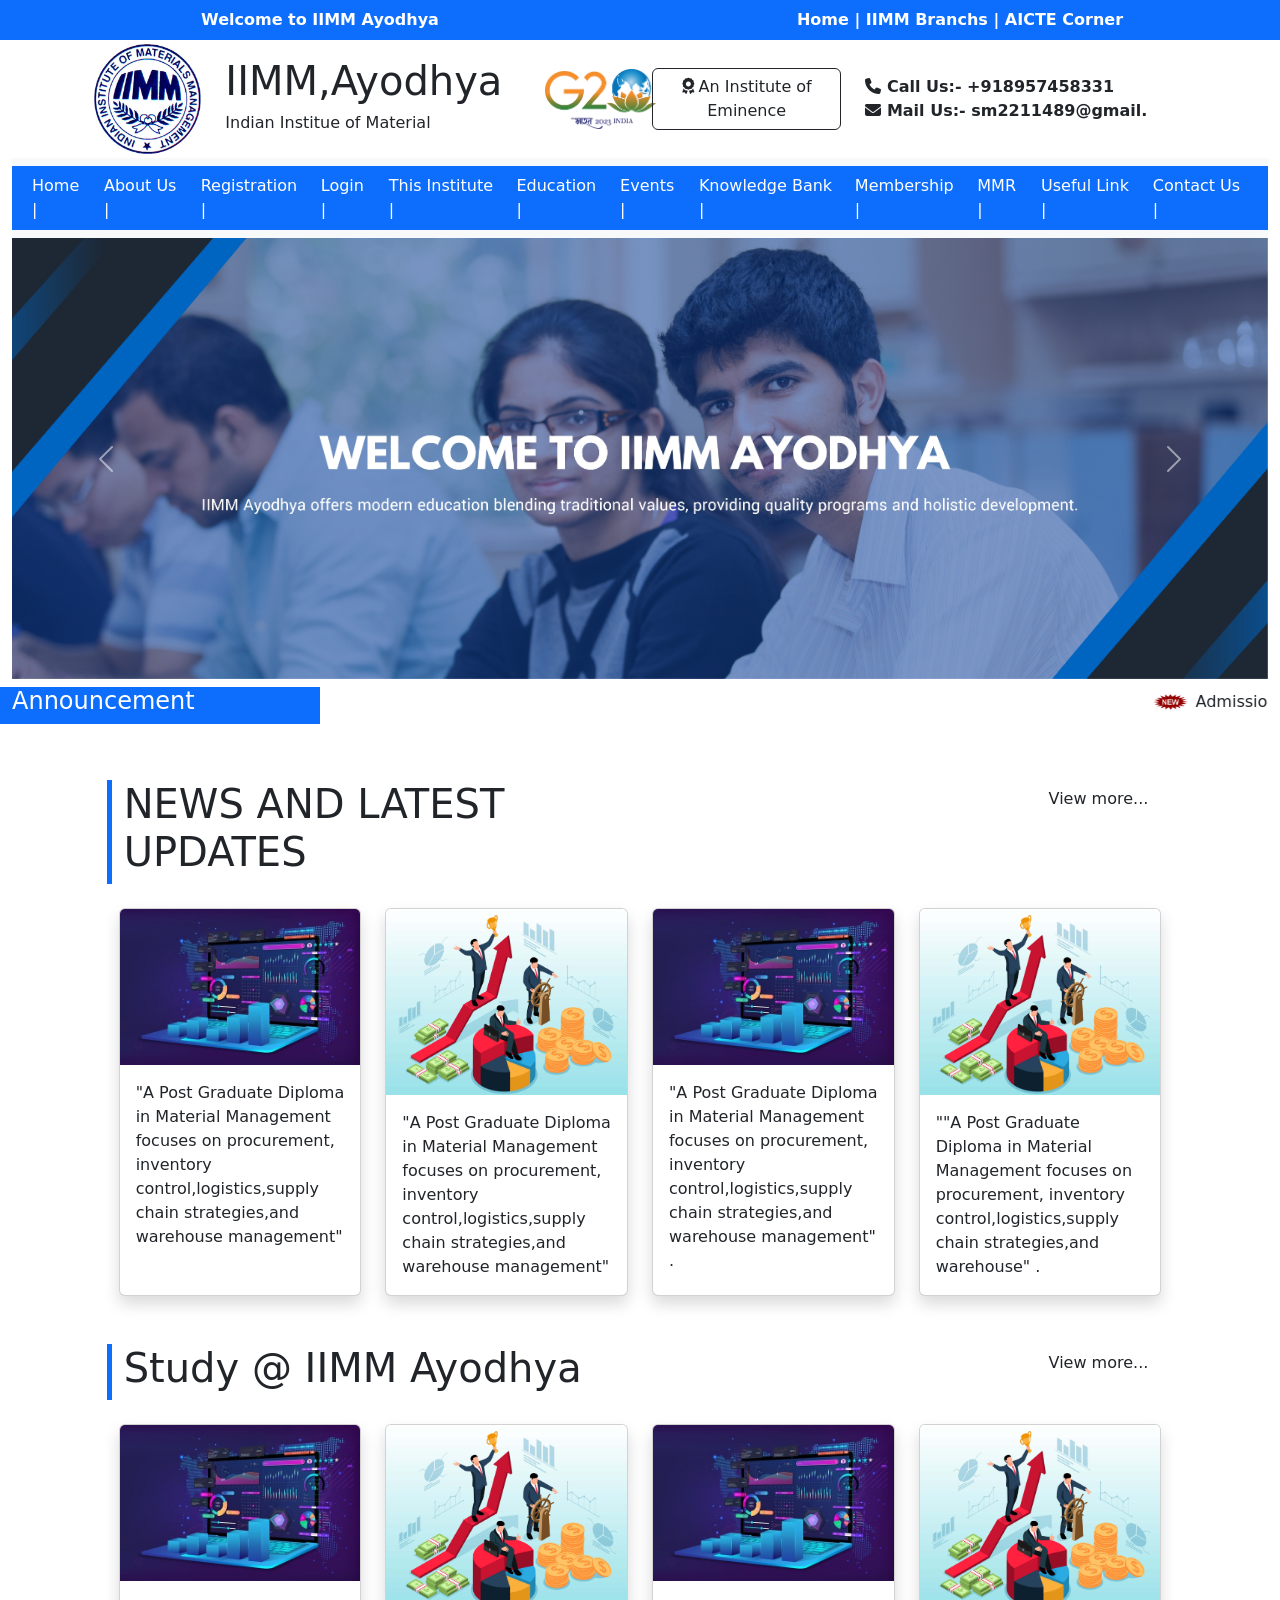
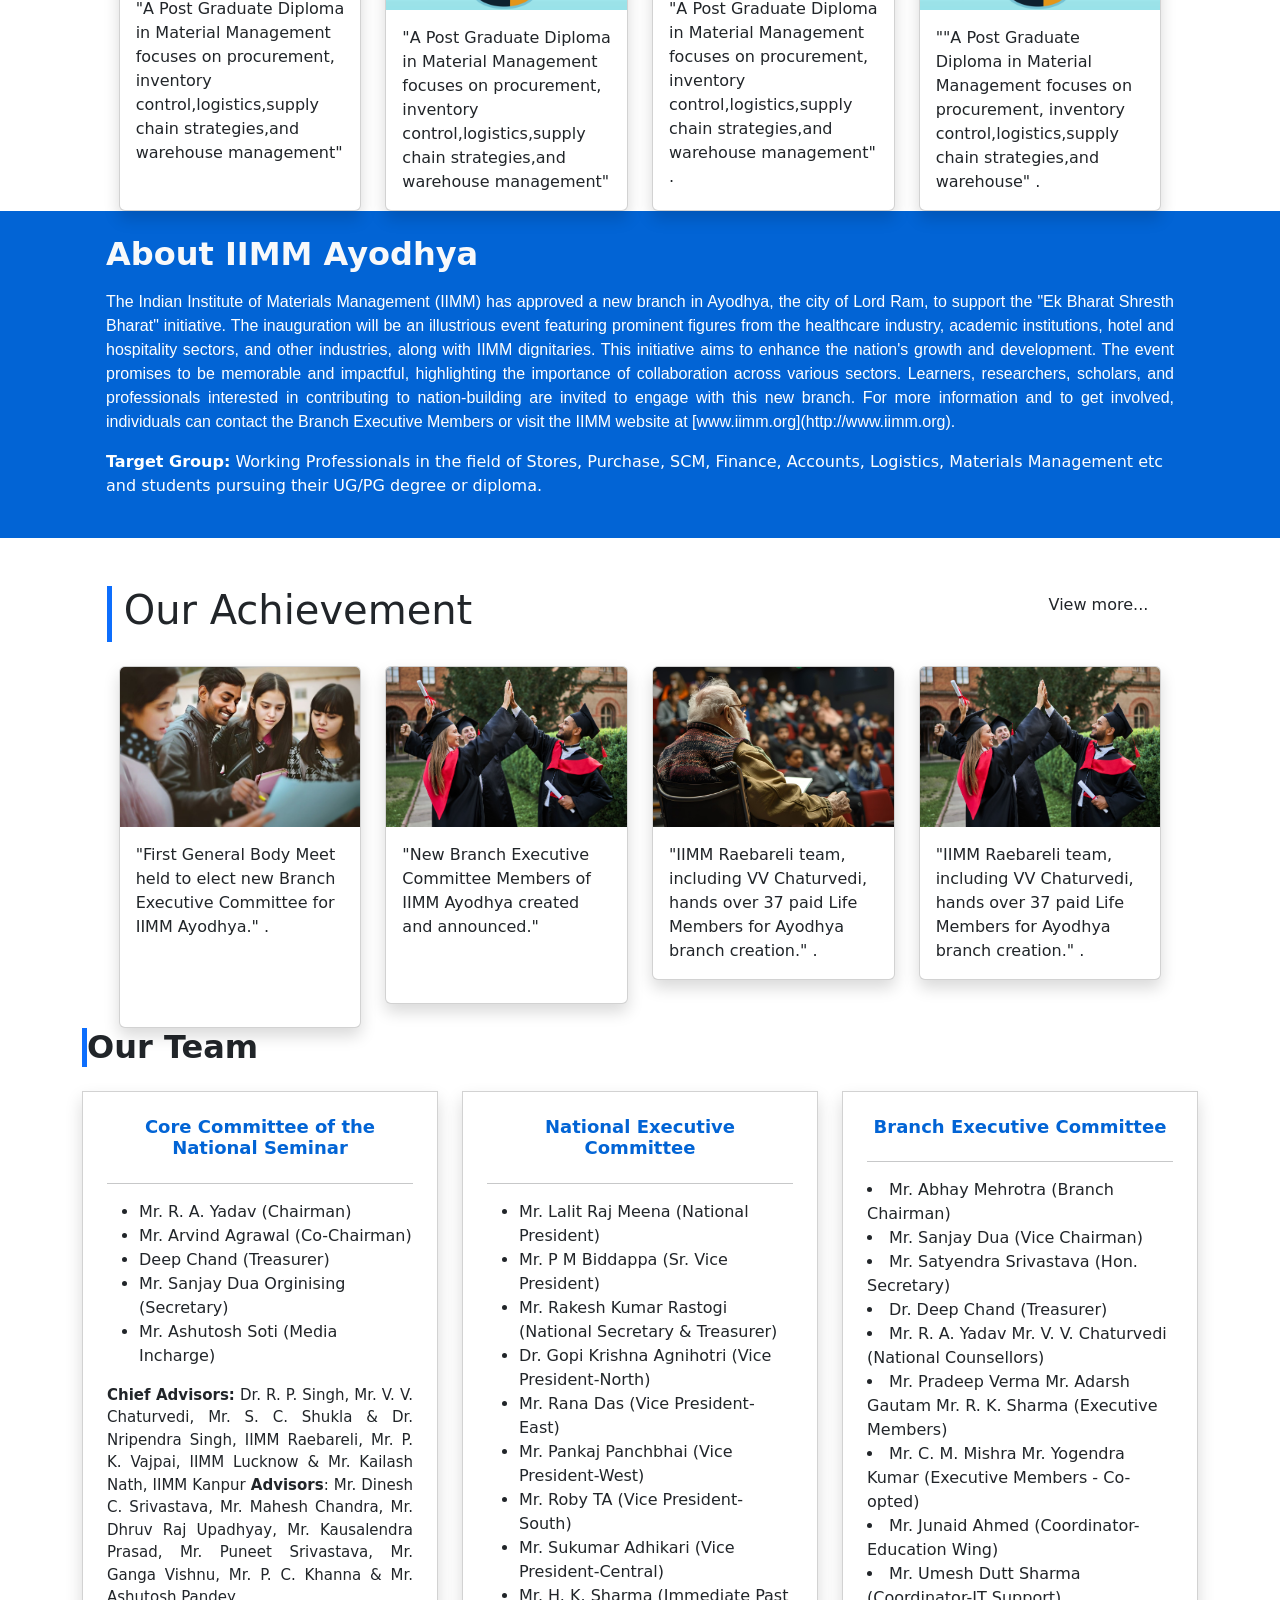
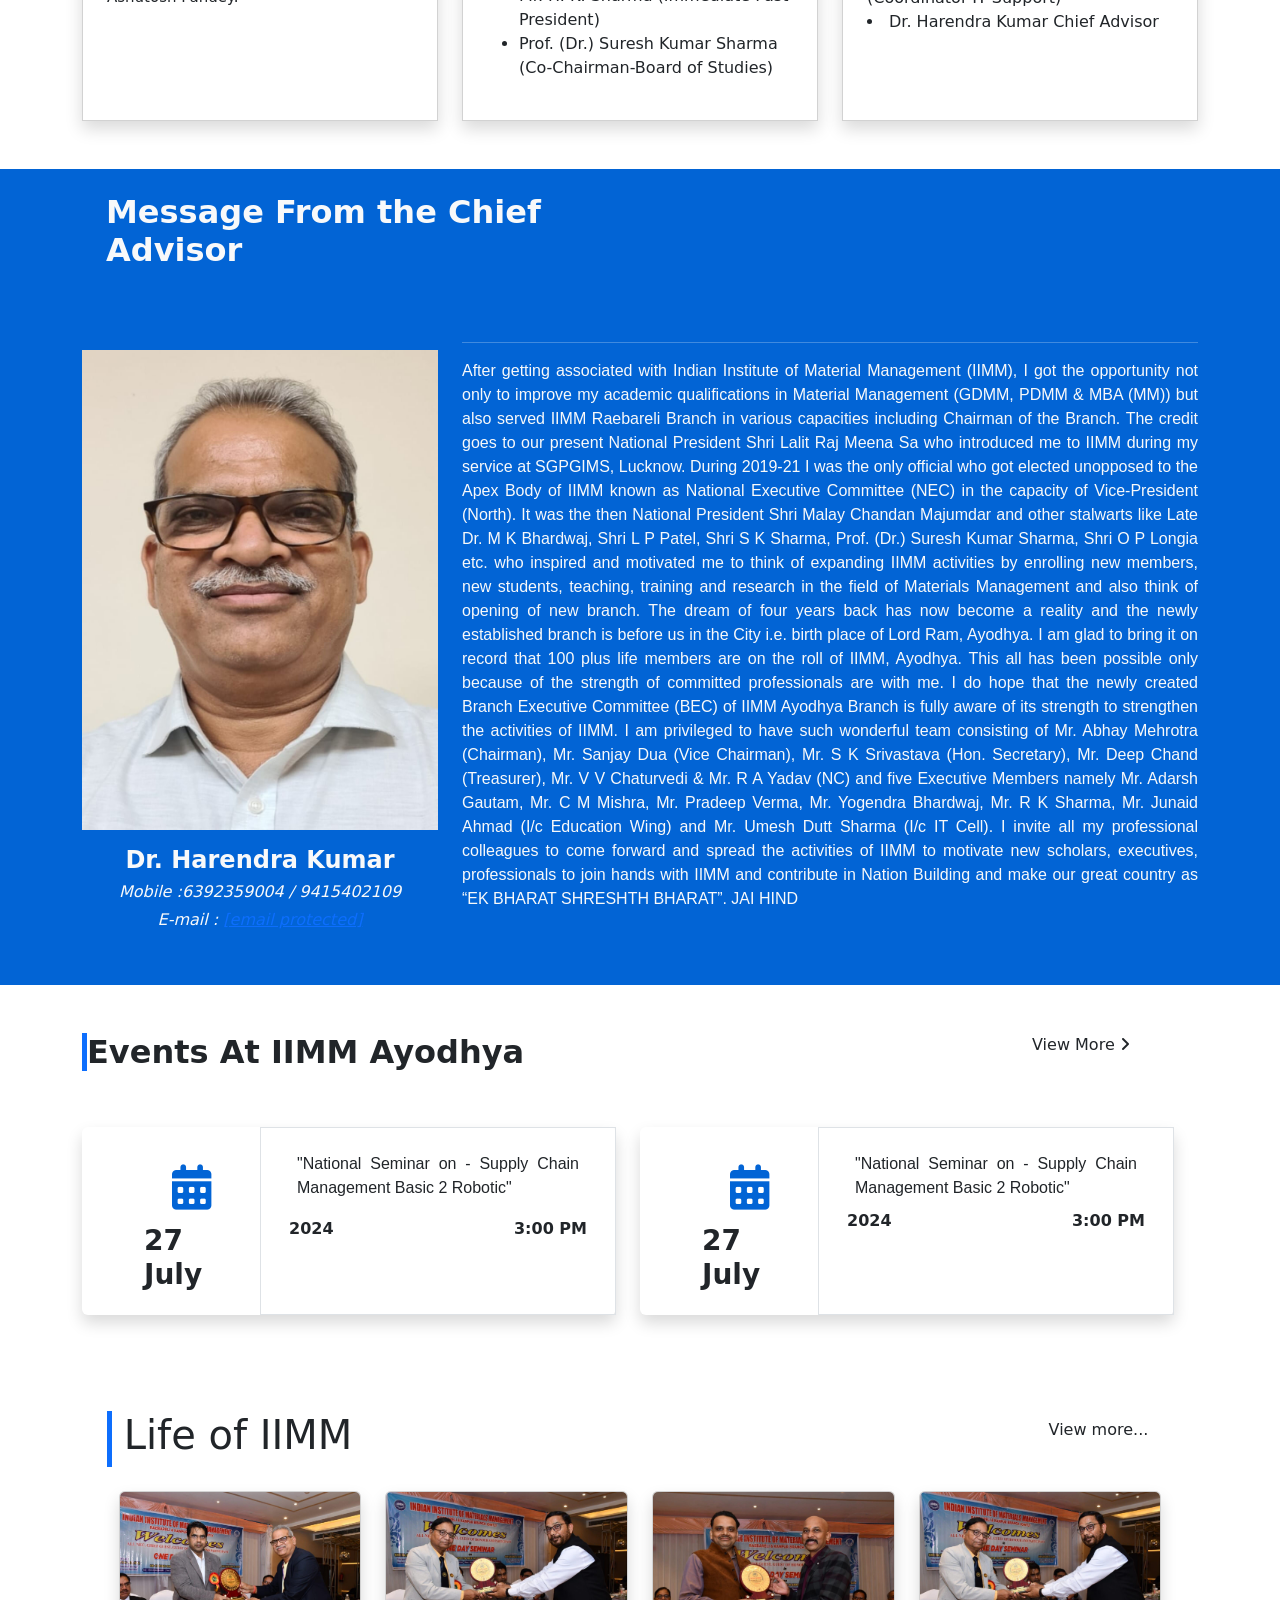
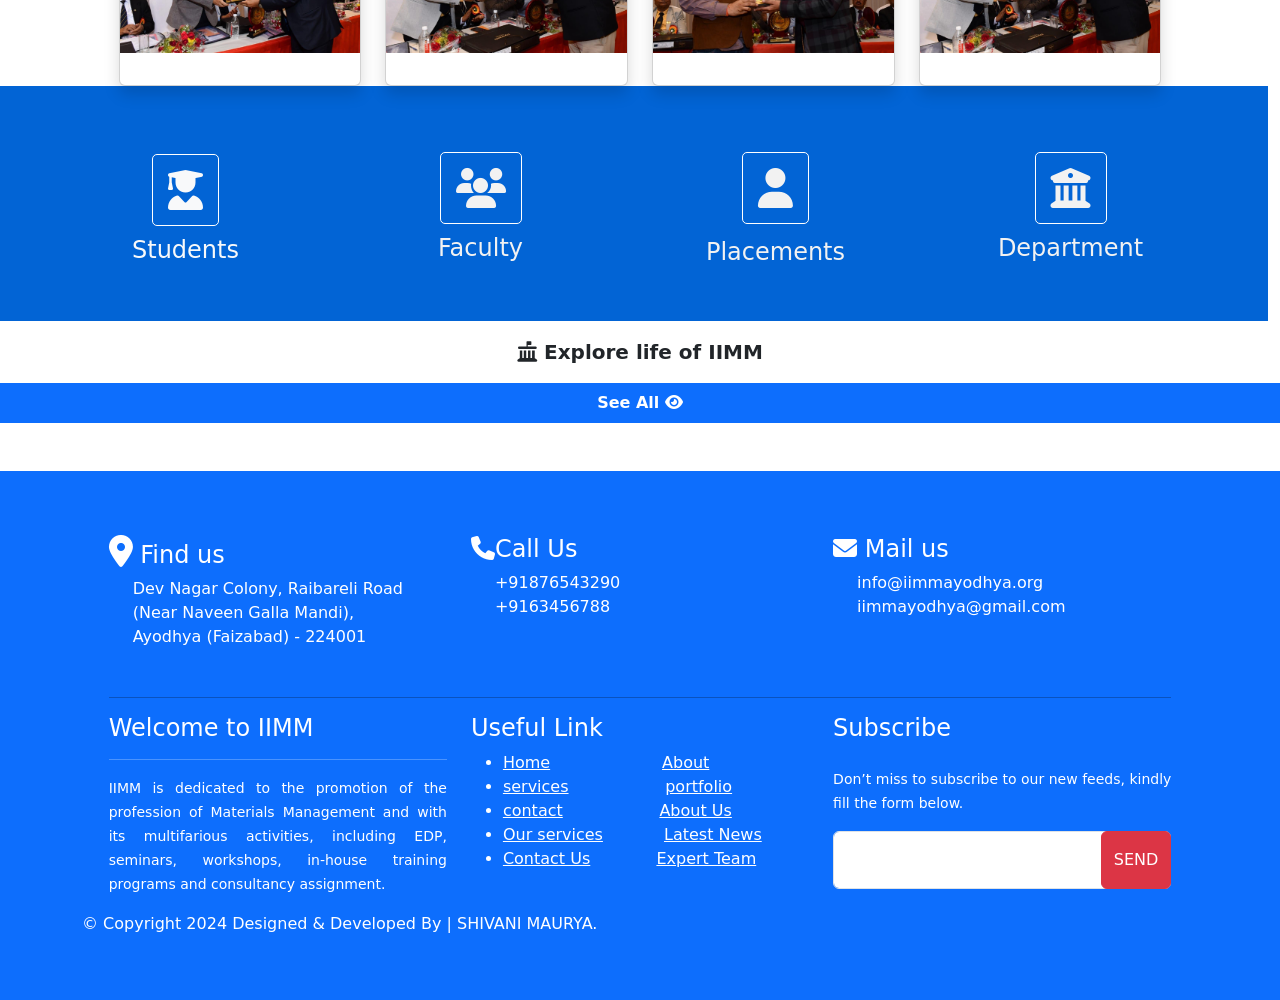
<file: docs/index.html>
<!DOCTYPE html>

<html lang="en">

<head>

    <meta charset="UTF-8">

    <meta name="viewport" content="width=device-width, initial-scale=1.0">

    <title>Login Page</title>

    <link href="bootstrap.css" rel="stylesheet">

    <link href="style.css" rel="stylesheet">

    <script src="bootstrap.bundle.js"></script>

    <link rel="stylesheet" href="https://cdnjs.cloudflare.com/ajax/libs/font-awesome/6.6.0/css/all.min.css" integrity="sha512-Kc323vGBEqzTmouAECnVceyQqyqdsSiqLQISBL29aUW4U/M7pSPA/gEUZQqv1cwx4OnYxTxve5UMg5GT6L4JJg==" crossorigin="anonymous" referrerpolicy="no-referrer" />

</head>

<body>

    <div class="container-fluid">

    <!-- header start -->

    <div class="row bg-primary text-white py-2 text-center fw-semibold">

        <div class="col-sm-6">Welcome to IIMM Ayodhya</div>

        <div class="col-sm-6"> Home | IIMM Branchs | AICTE Corner</div>

     <!-- header end -->

      </div>

      <!-- main header strat -->

      <div class="row py-1 align-items-center">

        <div class="col-sm-2 text-end">

            <img src="images/Logo-IIMM-1.png" alt="logo" height="110">

        </div>

        <div class="col-sm-3">

            <h1>IIMM,Ayodhya</h1>

            <h6>Indian Institue of Material</h6>

        </div>

        <div class="col-sm-1"> <img src="images/2-logo.png" alt="g20" height="60"></div>

        <div class="col-sm-2">

            <button class="btn border border-dark"> <i class="fa-solid fa-award"></i> An Institute of Eminence</button>

        </div>

        <div class="col-sm-3">

            <span class="fw-semibold"> <i class="fa-solid fa-phone"></i> Call Us:- +918957458331</span>

            <br/>

            <span class="fw-semibold"> <i class="fa-solid fa-envelope"></i> Mail Us:- sm2211489@gmail.</span>

        </div>

      </div>

       <!-- main header close -->

 

      <!-- navbar start -->

      <div class="row">

        <div class="col-sm-12 py-0">

        <nav class="navbar navbar-expand-lg navbar-light bg-light">

            <div class="container-fluid bg-primary ">

            

              <button class="navbar-toggler" type="button" data-bs-toggle="collapse" data-bs-target="#navbarSupportedContent" aria-controls="navbarSupportedContent" aria-expanded="false" aria-label="Toggle navigation">

                <span class="navbar-toggler-icon"></span>

              </button>

              <div class="collapse navbar-collapse" id="navbarSupportedContent">

                <ul class="navbar-nav mx-auto mb-2 mb-lg-0 ">

                  <li class="nav-item">

                    <a class="nav-link active text-white" aria-current="page" href="index.html">Home |</a>

                  </li>

                  <li class="nav-item">

                    <a class="nav-link active text-white" href="about-us.html" tabindex="-1" aria-disabled="true">About Us |</a>

                  </li>

 

                  <li class="nav-item">

                    <a class="nav-link active text-white" href="registration.html" tabindex="-1" aria-disabled="true">Registration |</a>

                  </li>

 

                  <li class="nav-item">

                    <a class="nav-link active text-white" href="login.html" tabindex="-1" aria-disabled="true">Login |</a>

                  </li>

                  <li class="nav-item">

                    <a class="nav-link active  text-white" href="#" tabindex="-1" aria-disabled="true">This Institute |</a>

                  </li>

                  <li class="nav-item">

                    <a class="nav-link active text-white" href="#" tabindex="-1" aria-disabled="true">Education |</a>

                  </li>

                  <li class="nav-item">

                    <a class="nav-link active text-white" href="#" tabindex="-1" aria-disabled="true">Events |</a>

                  </li>

                  <li class="nav-item">

                    <a class="nav-link active text-white" href="#" tabindex="-1" aria-disabled="true">Knowledge Bank |</a>

                  </li>

                  <li class="nav-item">

                    <a class="nav-link active text-white" href="#" tabindex="-1" aria-disabled="true">Membership |</a>

                  </li>

                  <li class="nav-item">

                    <a class="nav-link active text-white" href="#" tabindex="-1" aria-disabled="true">MMR |</a>

                  </li>

                  <li class="nav-item">

                    <a class="nav-link active text-white" href="#" tabindex="-1" aria-disabled="true">Useful Link |</a>

                  </li>

                  <li class="nav-item">

                    <a class="nav-link active text-white" href="contact-us.html" tabindex="-1" aria-disabled="true">Contact Us |</a>

                  </li>

                </ul>

              </div>

            </div>

          </nav>

        </div>

      </div>

       <!-- navbar close-->

    <!-- slider start -->

    <div class="row">

      <div class="col-sm 12">

        <div id="carouselExampleControls" class="carousel slide" data-bs-ride="carousel">

          <div class="carousel-inner">

            <div class="carousel-item active">

              <img src="images/35.jpg" class="d-block w-100" alt="...">

            </div>

            <div class="carousel-item">

              <img src="images/36.jpg" class="d-block w-100" alt="...">

            </div>

            <div class="carousel-item">

              <img src="images/37.jpg" class="d-block w-100" alt="...">

            </div>

          </div>

          <button class="carousel-control-prev" type="button" data-bs-target="#carouselExampleControls"

            data-bs-slide="prev">

            <span class="carousel-control-prev-icon" aria-hidden="true"></span>

            <span class="visually-hidden">Previous</span>

          </button>

          <button class="carousel-control-next" type="button" data-bs-target="#carouselExampleControls"

            data-bs-slide="next">

            <span class="carousel-control-next-icon" aria-hidden="true"></span>

            <span class="visually-hidden">Next</span>

          </button>

        </div>

      </div>

    </div>

    <!-- slider end -->

    <!-- Announcement  start-->

    <div class="row py-2">

      <div class="col-sm-3 bg-primary text-white">

        <h4>Announcement</h4>

      </div>

      <div class="col-sm-9">

        <marquee behavior="" direction="">

          <span class="mx-3"> <img src="images/new-star.gif" height="30"> Admission open ||</span>

          <span class="mx-3"> <img src="images/new-star.gif" height="30"> Exam Time Table ||</span>

          <span class="mx-3"> <img src="images/new-star.gif" height="30"> Workshop at IIMM ||</span>

          <span class="mx-3"> <img src="images/new-star.gif" height="30"> Apply Scholarship ||</span>

          <span class="mx-3"> <img src="images/new-star.gif" height="30"> Date ||</span>

        </marquee>

      </div>

    </div>

    <!-- Announcement end -->

    <!-- News and update start -->

 

    <div class="row mt-5">

      <div class="col-sm-10   mx-auto">

        <div class="row mb-4">

          <div class="col-sm-6 border-start border-5 border-primary">

            <h1> NEWS AND LATEST UPDATES</h1>

          </div>

          <div class="col-sm-6 text-end"><a href="#" class="btn">View more...</a></div>

        </div>

 

        <div class="row">

          <div class="col-sm-3">

            <div class="card shadow h-100 ">

              <img src="images/Business.jpg" class="card-img-top" alt="...">

              <div class="card-body">

                <p class="card-text">"A Post Graduate Diploma in Material Management focuses on procurement,

                  inventory control,logistics,supply chain strategies,and warehouse management"

                </p>

 

              </div>

            </div>

          </div>

          <div class="col-sm-3">

            <div class="card shadow h-100">

              <img src="images/courseslast.jpg" class="card-img-top" alt="...">

              <div class="card-body">

 

                <p class="card-text">"A Post Graduate Diploma in Material Management focuses on procurement,

                  inventory control,logistics,supply chain strategies,and warehouse management"</p>

 

              </div>

            </div>

          </div>

          <div class="col-sm-3">

            <div class="card shadow h-100 ">

              <img src="images/Business.jpg" class="card-img-top" alt="...">

              <div class="card-body">

                <p class="card-text">"A Post Graduate Diploma in Material Management focuses on procurement,

                  inventory control,logistics,supply chain strategies,and warehouse management"

 

                  .</p>

              </div>

            </div>

          </div>

          <div class="col-sm-3">

            <div class="card shadow ">

              <img src="images/courseslast.jpg" class="card-img-top" alt="...">

              <div class="card-body">

                <p class="card-text">""A Post Graduate Diploma in Material Management focuses on procurement,

                  inventory control,logistics,supply chain strategies,and warehouse"

 

                  .</p>

              </div>

            </div>

          </div>

        </div>

      </div>

    </div>

 

    <!-- news and update end -->

    <!-- study iimm start -->

 

    <div class="row mt-5">

      <div class="col-sm-10   mx-auto">

        <div class="row mb-4">

          <div class="col-sm-6 border-start border-5 border-primary">

            <h1>Study @ IIMM Ayodhya</h1>

          </div>

          <div class="col-sm-6 text-end"><a href="#" class="btn">View more...</a></div>

        </div>

 

        <div class="row">

          <div class="col-sm-3">

            <div class="card shadow h-100 ">

              <img src="images/Business.jpg" class="card-img-top" alt="...">

              <div class="card-body">

                <p class="card-text">"A Post Graduate Diploma in Material Management focuses on procurement,

                  inventory control,logistics,supply chain strategies,and warehouse management"

                </p>

 

              </div>

            </div>

          </div>

          <div class="col-sm-3">

            <div class="card shadow h-100">

              <img src="images/courseslast.jpg" class="card-img-top" alt="...">

              <div class="card-body">

 

                <p class="card-text">"A Post Graduate Diploma in Material Management focuses on procurement,

                  inventory control,logistics,supply chain strategies,and warehouse management"</p>

 

              </div>

            </div>

          </div>

          <div class="col-sm-3">

            <div class="card shadow h-100 ">

              <img src="images/Business.jpg" class="card-img-top" alt="...">

              <div class="card-body">

                <p class="card-text">"A Post Graduate Diploma in Material Management focuses on procurement,

                  inventory control,logistics,supply chain strategies,and warehouse management"

 

                  .</p>

              </div>

            </div>

          </div>

          <div class="col-sm-3">

            <div class="card shadow ">

              <img src="images/courseslast.jpg" class="card-img-top" alt="...">

              <div class="card-body">

                <p class="card-text">""A Post Graduate Diploma in Material Management focuses on procurement,

                  inventory control,logistics,supply chain strategies,and warehouse"

 

                  .</p>

              </div>

            </div>

          </div>

        </div>

      </div>

    </div>

 

    <!-- study iimm end -->

 

    <!-- study zone -->

    <!-- Dicitor Massege -->

    <div class="row" style="background-color: rgb(2, 100, 213);">

      <div>

        <div class="container">

          <div class="row p-4">

            <div class="col-md-12">

              <h2 class="mb-3 fw-bold nu11 text-light">About IIMM Ayodhya</h2>

              <p style="font-family: Arial, Helvetica, sans-serif; color: white; text-align: justify; font-family: sans-serif;">The Indian Institute

                of Materials Management (IIMM) has approved a new branch in Ayodhya, the city of Lord Ram, to support

                the "Ek Bharat Shresth Bharat" initiative. The inauguration will be an illustrious event

                featuring prominent figures from the healthcare industry, academic institutions,

                hotel and hospitality sectors, and other industries, along with IIMM dignitaries. This initiative aims

                to enhance the nation's growth and development.

                The event promises to be memorable and impactful, highlighting the importance of collaboration across

                various sectors. Learners, researchers, scholars, and professionals interested in contributing to

                nation-building are invited to engage with this new branch. For more information and to get involved,

                individuals can contact the Branch Executive Members or visit the IIMM website at

                [www.iimm.org](http://www.iimm.org).

              </p>

              <p style="color:white;" class="mt-0"><b>Target Group:</b> Working Professionals in the field of Stores,

                Purchase, SCM, Finance, Accounts, Logistics, Materials Management etc and students pursuing their UG/PG

                degree or diploma.</p>

            </div>

          </div>

 

        </div>

      </div>

    </div>

    <!-- Dicitor Massege -->

    <!-- Our achvementstart -->

 

    <div class="row mt-5">

      <div class="col-sm-10   mx-auto">

        <div class="row mb-4">

          <div class="col-sm-6 border-start border-5 border-primary">

            <h1>Our Achievement</h1>

          </div>

          <div class="col-sm-6 text-end"><a href="#" class="btn">View more...</a></div>

        </div>

 

        <div class="row">

          <div class="col-sm-3">

            <div class="card shadow">

              <img src="images/achivewnt1 (2).jpg" class="card-img-top" alt="...">

              <div class="card-body">

                <p class="card-text">"First General Body Meet held to elect new Branch Executive Committee for IIMM

                  Ayodhya."

 

                  .<br /><br /><br /><br /></p>

 

              </div>

            </div>

          </div>

          <div class="col-sm-3">

            <div class="card shadow">

              <img src="images/achvement2.jpg" class="card-img-top" alt="...">

              <div class="card-body">

 

                <p class="card-text">"New Branch Executive Committee Members of IIMM Ayodhya created and

                  announced."<br /><br /><br /></p>

 

              </div>

            </div>

          </div>

          <div class="col-sm-3">

            <div class="card shadow">

              <img src="images/achvement3 (1).jpg" class="card-img-top" alt="...">

              <div class="card-body">

                <p class="card-text">"IIMM Raebareli team, including VV Chaturvedi, hands over 37 paid Life Members for

                  Ayodhya branch creation."

 

                  .</p>

              </div>

            </div>

          </div>

          <div class="col-sm-3">

            <div class="card shadow">

              <img src="images/achvement2.jpg" class="card-img-top" alt="...">

              <div class="card-body">

                <p class="card-text">"IIMM Raebareli team, including VV Chaturvedi, hands over 37 paid Life Members for

                  Ayodhya branch creation."

 

                  .</p>

              </div>

            </div>

          </div>

        </div>

      </div>

    </div>

    <!-- Our achvementend -->

 

    <!-- our team start -->

    <div class="container">

      <h2 class="mb-3 fw-bold nu1 border-start border-5 border-primary">Our Team</h2>

      <div class="row mt-4 mb-5">

        <div class="col-sm-4 mt">

          <div class="card p-4  h-100 rounded-0 shadow" style="width: 100%;">

            <h6 class="fw-bold text-center " style="color:rgb(2, 100, 213); font-size:18px;">Core Committee of the

              National Seminar</h6>

            <hr>

            <ul>

              <li>Mr. R. A. Yadav (Chairman)</li>

              <li> Mr. Arvind Agrawal

                (Co-Chairman)</li>

 

              <li>Deep Chand (Treasurer)

              </li>

              <li>Mr. Sanjay Dua Orginising (Secretary)</li>

              <li>Mr. Ashutosh Soti (Media Incharge)</li>

            </ul>

 

            <p style="text-align: justify; font-size: 15px;"><b> Chief Advisors:</b> Dr. R. P. Singh, Mr. V. V.

              Chaturvedi, Mr. S. C. Shukla & Dr. Nripendra Singh, IIMM Raebareli, Mr. P. K. Vajpai, IIMM Lucknow & Mr.

              Kailash Nath, IIMM Kanpur

              <b>Advisors</b>: Mr. Dinesh C. Srivastava, Mr. Mahesh Chandra, Mr. Dhruv Raj Upadhyay, Mr. Kausalendra

              Prasad, Mr. Puneet Srivastava, Mr. Ganga Vishnu, Mr. P. C. Khanna & Mr. Ashutosh Pandey.</b>

          </div>

        </div>

        <div class="col-sm-4 mt">

          <div class="card p-4 rounded-0 shadow h-100" style="width: 100%;">

            <h6 class="fw-bold text-center" style="color:rgb(2, 100, 213);font-size:18px">

              National Executive Committee

            </h6>

            <hr>

            <ul>

              <li>Mr. Lalit Raj Meena (National President)</li>

              <li>Mr. P M Biddappa (Sr. Vice President)</li>

              <li>Mr. Rakesh Kumar Rastogi (National Secretary & Treasurer)</li>

              <li>Dr. Gopi Krishna Agnihotri (Vice President-North)</li>

              <li> Mr. Rana Das

 

                (Vice President-East)

              </li>

 

              <li> Mr. Pankaj Panchbhai

                (Vice President-West)</li>

              <li> Mr. Roby TA (Vice President-South)</li>

              <li>Mr. Sukumar Adhikari (Vice President-Central)</li>

              <li>Mr. H. K. Sharma

                (Immediate Past President)</li>

              <li> Prof. (Dr.) Suresh Kumar Sharma (Co-Chairman-Board of Studies)</li>

            </ul>

 

          </div>

        </div>

 

        <div class="col-sm-4 mt">

          <div class="card p-4  h-100  rounded-0 shadow" style="width: 100%;">

            <h6 class="fw-bold text-center" style="color:rgb(2, 100, 213); font-size:18px">

 

              Branch Executive Committee

            </h6>

            <hr>

 

 

            <li> Mr. Abhay Mehrotra (Branch Chairman)</li>

            <li>

              Mr. Sanjay Dua

              (Vice Chairman)

            </li>

            <li>Mr. Satyendra Srivastava

              (Hon. Secretary)

 

            </li>

            <li> Dr. Deep Chand (Treasurer)</li>

            <li> Mr. R. A. Yadav Mr. V. V. Chaturvedi (National Counsellors) </li>

            <li> Mr. Pradeep Verma Mr. Adarsh Gautam Mr. R. K. Sharma (Executive Members)</li>

            <li> Mr. C. M. Mishra Mr. Yogendra Kumar (Executive Members - Co-opted)</li>

            <li> Mr. Junaid Ahmed

              (Coordinator-Education Wing)</li>

            <li> Mr. Umesh Dutt Sharma

              (Coordinator-IT Support)</li>

            <li> Dr. Harendra Kumar Chief Advisor</li>

            </ul>

 

          </div>

        </div>

      </div>

    </div>

    <!-- next sectionn -->

 

    <!-- Dicitor Massege -->

    <div class="row" style="background-color: rgb(2, 100, 213);">

      <div>

        <div class="container">

          <div class="row p-4">

            <div class="col-sm-6">

              <h2 class="mb-3 fw-bold nu11 text-light">Message From the Chief Advisor</h2>

 

            </div>

          </div>

          <div class="row mt-3">

            <div class="col-sm-4 mb-5 w100 mt-4">

              <img src="images/Ds images.jpg" style="height: 480px; width:100%;" alt="">

              <div class="text-center mt-3 text-light">

                <h4 class="fw-bold">Dr. Harendra Kumar</h4>

               <h6 style="font-style:italic ;">Mobile :6392359004 / 9415402109</h6>

 

                <h6 style="font-style:italic ;" class="mt-0">E-mail : <a href="/cdn-cgi/l/email-protection"

                    class="__cf_email__"

                    data-cfemail="4e262f3c2b202a3c2f253d3c270e29232f2722602d2123">[email&#160;protected]</a> </h6>

              </div>

 

 

            </div>

            <div class="col-sm-8 text-light w100">

 

              <hr>

              <p style="font-family: 'Segoe UI', Tahoma, Geneva, Verdana, sans-serif; text-align: justify;"> After

                getting associated with Indian Institute of Material Management (IIMM), I got the opportunity not only

                to improve my academic qualifications in Material Management (GDMM, PDMM & MBA (MM)) but also served

                IIMM Raebareli Branch in various capacities including Chairman of the Branch. The credit goes to our

                present National President Shri Lalit Raj Meena Sa who introduced me to IIMM during my service at

                SGPGIMS, Lucknow. During 2019-21 I was the only official who got elected unopposed to the Apex Body of

                IIMM known as National Executive Committee (NEC) in the capacity of Vice-President (North). It was the

                then National President Shri Malay Chandan Majumdar and other stalwarts like Late Dr. M K Bhardwaj, Shri

                L P Patel, Shri S K Sharma, Prof. (Dr.) Suresh Kumar Sharma, Shri O P Longia etc. who inspired and

                motivated me to think of expanding IIMM activities by enrolling new members, new students, teaching,

                training and research in the field of Materials Management and also think of opening of new branch. The

                dream of four years back has now become a reality and the newly established branch is before us in the

                City i.e. birth place of Lord Ram, Ayodhya. I am glad to bring it on record that 100 plus life members

                are on the roll of IIMM, Ayodhya. This all has been possible only because of the strength of committed

                professionals are with me. I do hope that the newly created Branch Executive Committee (BEC) of IIMM

                Ayodhya Branch is fully aware of its strength to strengthen the activities of IIMM. I am privileged to

                have such wonderful team consisting of Mr. Abhay Mehrotra (Chairman), Mr. Sanjay Dua (Vice Chairman),

                Mr. S K Srivastava (Hon. Secretary), Mr. Deep Chand (Treasurer), Mr. V V Chaturvedi & Mr. R A Yadav (NC)

                and five Executive Members namely Mr. Adarsh Gautam, Mr. C M Mishra, Mr. Pradeep Verma, Mr. Yogendra

                Bhardwaj, Mr. R K Sharma, Mr. Junaid Ahmad (I/c Education Wing) and Mr. Umesh Dutt Sharma (I/c IT Cell).

                I invite all my professional colleagues to come forward and spread the activities of IIMM to motivate

                new scholars, executives, professionals to join hands with IIMM and contribute in Nation Building and

                make our great country as “EK BHARAT SHRESHTH BHARAT”.

                JAI HIND

 

              </p>

            </div>

          </div>

        </div>

      </div>

    </div>

 

    <!-- Dicitor Massege -->

    <!-- Our Events start -->

    <div class="row">

      <div>

        <div class="container">

          <div class="row mt-5">

            <div class="col-sm-10">

              <h2 class="fw-bold nu1 border-start border-5 border-primary">Events At IIMM Ayodhya</h2>

            </div>

            <div class="col-sm-2">

              <p>View More&nbsp;<i class="fa-solid fa-angle-right" style="font-size: 16px;"></i></p>

            </div>

          </div>

          <div class="row">

            <div class="row row-cols-1 row-cols-md-2 g-4 mb-5">

              <div class="col cb">

                <div class="card border-0">

                  <div class="row mx-auto p-0 shadow rounded-2">

                    <div class="col-sm-4 ss">

                      <h1 class=" fw-bold"

                        style="color:rgb(2, 100, 213); padding-left: 78px; font-size: 45px; padding-top:35px;"><i

                          class="fa-solid fa-calendar-days"></i>&nbsp;</h1>

                      <h3 class=" fw-bold pb-3" style="padding-left:50px; ">27 July</h3>

                    </div>

                    <div class="col-sm-8 border">

 

                      <div class="card-body">

                        <!-- <h5 class="card-title">Card title</h5> -->

                        <p class="card-text p-2" style="text-align: justify; font-family: sans-serif;">

                          "National Seminar on - Supply Chain Management Basic 2 Robotic"

                        </p>

                        <div class="row mt-4">

                          <div class="col-sm-3 w50">

 

                            <p class="pt-0 fw-bold" style="margin-top: -15px; ;">2024</p>

 

                          </div>

                          <div class="col-sm-9 text-end w50">

                            <p class="pt-0 fw-bold" style="margin-top: -15px; ">3:00 PM</p>

 

                          </div>

                        </div>

 

                      </div>

                    </div>

                  </div>

                </div>

              </div>

              <div class="col cb">

                <div class="card border-0">

                  <div class="row my-auto p-0 mx-auto shadow rounded-2">

                    <div class="col-sm-4 ss">

                      <h1 class=" fw-bold"

                        style="color:rgb(2, 100, 213); padding-left: 78px; font-size: 45px; padding-top:35px;"><i

                          class="fa-solid fa-calendar-days"></i>&nbsp;</h1>

                      <h3 class=" fw-bold pb-3" style="padding-left:50px; ">27 July</h3>

                    </div>

                    <div class="col-sm-8 border">

 

                      <div class="card-body">

                        <!-- Card title</h5> -->

                        <p class="card-text p-2 " style="text-align: justify; font-family: sans-serif;">

                          "National Seminar on - Supply Chain Management Basic 2 Robotic"

                        </p>

                        <div class="row mt-3">

                          <div class="col-sm-3 w50">

                            <p class="pt-0 fw-bold" style="margin-top: -15px; ;">2024</p>

                          </div>

                          <div class="col-sm-9  text-end w50">

                            <p class="pt-0 fw-bold" style="margin-top: -15px; ">3:00 PM</p>

                          </div>

                        </div>

                      </div>

                    </div>

                  </div>

                </div>

              </div>

            </div>

          </div>

        </div>

      </div>

    </div>

 

    <!-- Our Events end -->

    <!-- life of iimm start -->

 

 

    <div class="row mt-5">

      <div class="col-sm-10   mx-auto">

        <div class="row mb-4">

          <div class="col-sm-6 border-start border-5 border-primary">

            <h1>Life of IIMM</h1>

          </div>

          <div class="col-sm-6 text-end"><a href="#" class="btn">View more...</a></div>

        </div>

 

        <div class="row">

          <div class="col-sm-3">

            <div class="card shadow">

              <img src="images/s14.jpg" class="card-img-top" alt="..">

              <div class="card-body">

              </div>

            </div>

          </div>

          <div class="col-sm-3">

            <div class="card shadow">

              <img src="images/s15.jpg" class="card-img-top" alt="...">

              <div class="card-body">

              </div>

            </div>

          </div>

          <div class="col-sm-3">

            <div class="card shadow">

              <img src="images/s16.jpg" class="card-img-top" alt="...">

              <div class="card-body">

              </div>

            </div>

          </div>

          <div class="col-sm-3">

            <div class="card shadow">

              <img src="images/s15.jpg" class="card-img-top" alt="...">

              <div class="card-body">

              </div>

            </div>

          </div>

        </div>

      </div>

    </div>

 

    <!-- life of iimm end -->

 

    <!-- counter -->

 

    <div class="row">

      <div class="row" style="background-color: rgb(2, 100, 213); color: #f2f2f2; padding: 50px; padding-bottom: 30px;">

 

        <div class="col-sm-3 text-center text-light my-auto w50">

          <div class="p-3">

            <span></span>

            <i class="fa-solid fa-user-graduate "

              style="font-size: 40px; border:1px solid white; padding: 15px; border-radius: 5px;"></i>

            <h4 style="margin-top: 10px;" class="t22a">Students </h4>

            <h4 class="value" a="+" akhi="0"></h4>

            <div style="font-size: 20px;;"></div>

          </div>

        </div>

        <div class="col-sm-3 text-center w50">

          <div class=" p-3">

 

            <i class="fa-solid fa-users"

              style="font-size: 40px; border:1px solid white; padding: 15px; border-radius: 5px;"></i>

            <h4 style="margin-top: 10px;" class="">Faculty</h4>

            <h4 class="value t121" a="+" akhi="0"></h4>

          </div>

        </div>

        <div class="col-sm-3 text-center w50">

          <div class=" p-3">

            <i class="fa-solid fa-user i2"

              style="font-size: 40px; border:1px solid white; padding: 15px; border-radius: 5px;"></i>

            <h4 style="margin-top: 14px;" class="t1">Placements</h4>

            <h4 class="value t211" id="p" a="%" akhi="0"></h4>

          </div>

        </div>

        <div class="col-sm-3 text-center w50">

          <div class=" p-3">

            <i class="fa-solid fa-building-columns t2"

              style="font-size: 40px; border:1px solid white; padding: 15px; border-radius: 5px;"></i>

            <h4 style="margin-top: 10px;" class="t1">Department</h4>

            <h4 class="value t21" a="+" akhi="0"></h4>

          </div>

        </div>

 

      </div>

 

    </div>

  </div>

  </div>

  </div>

  </section>

  </div>

  </div>

  <p class="text-center mt-3 mb-3 fw-bold" style="font-size: 20px;;"><i class="fa-solid fa-landmark-flag"></i>

    Explore life of IIMM </p>

  <a href="gel.html" target="_blank"><button class="btn btn-primary p-2 fw-bold w-100"

      style="border: 0px;  border-radius: 0px;">See All <i class="fa-solid fa-eye"></i> </button></a>

  </div>

  </div>

<!-- counter -->

 

  <!-- footer start -->

  <div class="row bg-primary py-5 mt-5 text-white">

    <div class="col-sm-10 mx-auto ">

      <div class="row">

        <div class="col-sm-4 py-3">

          <h4> <i class="fa-solid fa-location-dot fs-2"></i> Find us</h4>

          <p class="ms-4">Dev Nagar Colony, Raibareli Road<br>

            (Near Naveen Galla Mandi),<br> Ayodhya (Faizabad) - 224001

          </p>

        </div>

        <div class="col-sm-4 py-3">

          <h4><i class="fa-solid fa-phone"></i>Call Us</h4>

          <p class="ms-4">+91876543290<br>+9163456788</p>

        </div>

        <div class="col-sm-4 py-3">

          <h4><i class="fa-solid fa-envelope"></i> Mail us</h4>

          <p class="ms-4">info@iimmayodhya.org<br>

            iimmayodhya@gmail.com

          </p>

        </div>

 

      </div>

      <hr class="text-black" />

      <div class="row">

        <div class="col-sm-4">

          <h4>Welcome to IIMM</h4>

          <hr>

          <p class="mytext"> <small>IIMM is dedicated to the promotion of the profession of Materials Management and

              with its multifarious activities, including EDP, seminars, workshops, in-house training programs and

              consultancy assignment.

            </small>

          </p>

        </div>

        <div class="col-sm-4">
            <h4>Useful Link</h4>
            <ul>
              <li class="text-white"><a href="#"
                  style="color:white">Home</a>&nbsp;&nbsp;&nbsp;&nbsp;&nbsp;&nbsp;&nbsp;&nbsp;&nbsp;&nbsp;&nbsp;
                &nbsp;&nbsp;&nbsp;&nbsp;&nbsp;&nbsp;&nbsp;&nbsp;&nbsp;&nbsp;<a href="#" style="color:white">About</a>
              </li>
              <li class="text-white"><a href="#"
                  style="color:white">services</a>&nbsp;&nbsp;&nbsp;&nbsp;&nbsp;&nbsp;&nbsp;&nbsp;&nbsp;&nbsp;&nbsp;
                &nbsp;&nbsp;&nbsp;&nbsp;&nbsp;&nbsp;&nbsp;<a href="#" style="color:white">portfolio</a></li>


              <li class="text-white"><a href="#"
                  style="color:white">contact</a>&nbsp;&nbsp;&nbsp;&nbsp;&nbsp;&nbsp;&nbsp;&nbsp;&nbsp;&nbsp;&nbsp;
                &nbsp;&nbsp;&nbsp;&nbsp;&nbsp;&nbsp;&nbsp;<a href="#" style="color:white">About Us</a></li>
              <li class="text-white"><a href="#" style="color:white">Our
                  services</a>&nbsp;&nbsp;&nbsp;&nbsp;&nbsp;&nbsp;&nbsp;&nbsp;&nbsp;&nbsp;&nbsp;
                <a href="#" style="color:white">Latest News</a>
              </li>
              <li class="text-white"><a href="#" style="color:white">Contact
                  Us</a>&nbsp;&nbsp;&nbsp;&nbsp;&nbsp;&nbsp;&nbsp;&nbsp;&nbsp;&nbsp;&nbsp;
                &nbsp;<a href="#" style="color:white">Expert Team</a></li>
            </ul>

          </div>
        

        <div class="col-sm-4">

          <h4>Subscribe</h4>

          <p class="mytext mt-4">

            <small>Don’t miss to subscribe to our new feeds, kindly fill the form below.</small>

          </p>

          <div class="position-relative">

            <input type="text" class="form-control position-absolute py-3">

            <button class="btn btn-danger position-absolute end-0 py-3 " style=background-color: #ff5e14;>SEND</button>

          </div>

        </div>

      </div>

    </div>

 

    <div class="copyright-area">

      <div class="container">

        <div class="row">

          <div class="col-xl-6 col-lg-6 text-center text-lg-left">

            <div class="copyright-text text-start">

              <p>© Copyright 2024 Designed & Developed By | SHIVANI MAURYA.</p>

            </div>

          </div>

        </div>

      </div>

    </div>

    </footer>

  </div>

  </div>

  </div>

  <!-- footer end -->

  </div>

</body>

 

</html>
</file>
<file: docs/style.css>
.mytext
{
 text-align:justify;
}

#aboutus
{
height:400px;
background-image:url('images/about.jpg');
background-size:cover;
}
#registration
{
height:400px;
background-image:url('images/reg9.jpg');
background-size:cover;
}
   

.mycard:hover
{
    transition:0.4s ease;
}


.mycard:hover
{
  margin-top:-20px;
}
.zoom-in:hover
{
  overflow:hidden;

}
.zoom-in div
{
    overflow:hidden;
}


.zoom-in img{

    transition:0.5s ease;
}



.zoom-in:hover img
{
transform:scale(1.2);
}
</file>
